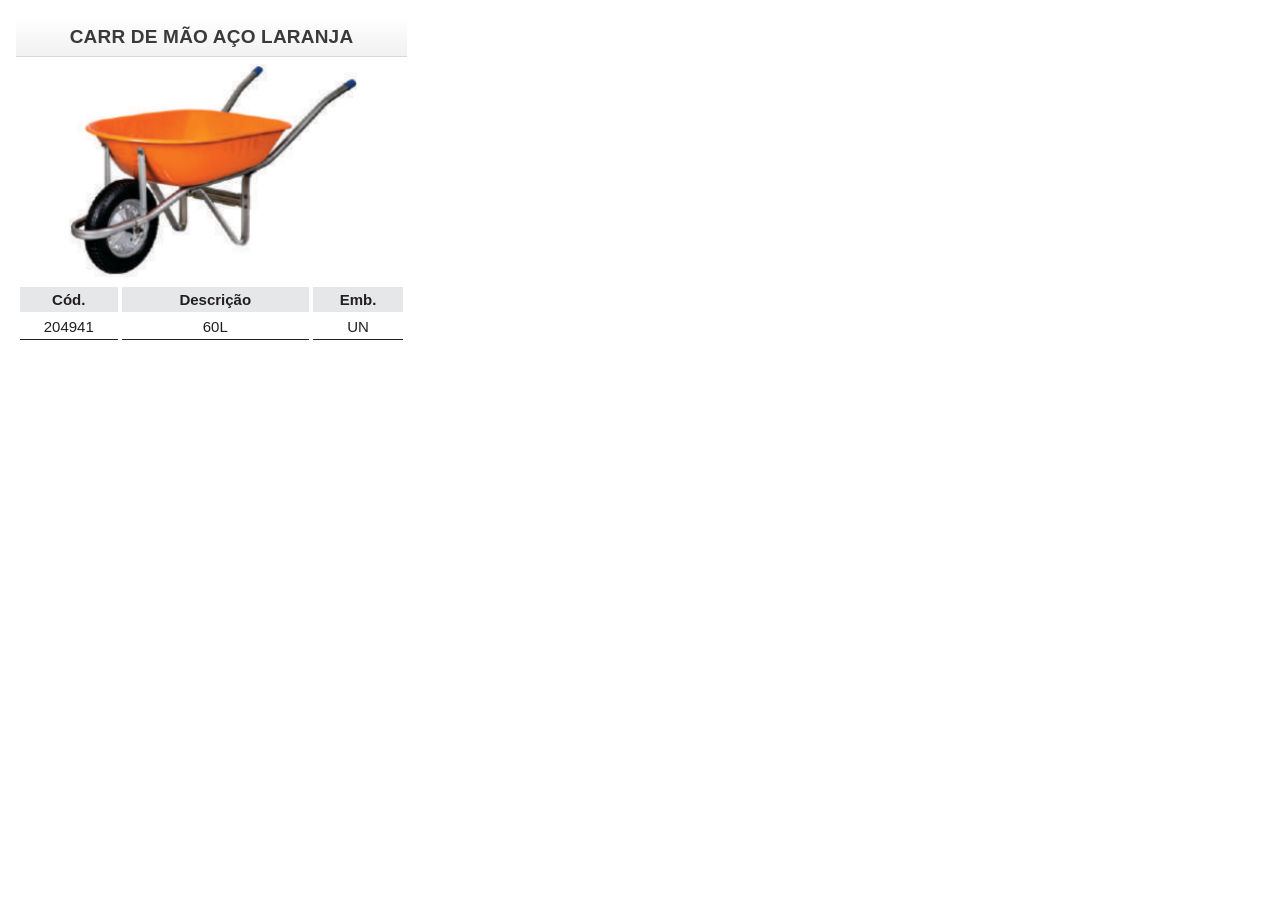
<file: produto/index.html>
<!DOCTYPE html>
<html lang="pt-BR">
<head>
    <meta charset="utf-8">
    <meta name="viewport" content="width=device-width, initial-scale=1">
    <title>Catálogo de Produtos</title>
    <link rel="stylesheet" href="produto.css">
</head>
<body>
    <!-- Os cards são gerados aqui a partir de produtos.js -->
    <main id="catalogo" class="catalogo"></main>

    <!-- Modelo de um card de produto -->
    <template id="tpl-produto">
        <article class="produto">
            <h2 class="produto__titulo"></h2>
            <div class="produto__imagem">
                <img class="produto__foto" src="" alt="" loading="lazy">
                <span class="produto__marca" hidden></span>
                <span class="produto__selo" hidden></span>
            </div>
            <dl class="produto__especificacoes" hidden></dl>
            <table class="produto__tabela">
                <thead>
                    <tr>
                        <th>Cód.</th>
                        <th>Descrição</th>
                        <th>Emb.</th>
                    </tr>
                </thead>
                <tbody></tbody>
            </table>
        </article>
    </template>

    <script src="produtos.js"></script>
    <script src="catalogo.js"></script>
</body>
</html>
</file>
<file: produto/produto.css>
/* Ajuste as cores e medidas do catálogo aqui */
:root {
    --cor-texto: #231f20;
    --cor-titulo: #3a3a3a;
    --cor-fundo: #ffffff;
    --cor-faixa: #f1f1f1;
    --cor-borda-titulo: #d9d9d9;
    --cor-cabecalho: #e6e7e8;
    --cor-selo: #e30613;
    --cor-selo-texto: #ffffff;
    --card-largura: 391px;
    --espaco: 16px;
}

* {
    box-sizing: border-box;
    margin: 0;
    padding: 0;
}

body {
    background: var(--cor-fundo);
    font-family: Arial, Helvetica, sans-serif;
    color: var(--cor-texto);
    padding: var(--espaco);
}

/* Grade de cards: quantas colunas couberem na tela */
.catalogo {
    display: grid;
    grid-template-columns: repeat(auto-fill, minmax(min(100%, 300px), var(--card-largura)));
    gap: 24px var(--espaco);
}

.produto {
    width: 100%;
    max-width: var(--card-largura);
    background: var(--cor-fundo);
    display: flex;
    flex-direction: column;
    break-inside: avoid;
}

.produto__titulo {
    background: linear-gradient(to bottom, var(--cor-fundo) 0%, var(--cor-faixa) 100%);
    border-bottom: 1px solid var(--cor-borda-titulo);
    padding: 10px 12px 8px;
    text-align: center;
    font-size: 19px;
    font-weight: 900;
    letter-spacing: 0.2px;
    color: var(--cor-titulo);
}

.produto__imagem {
    display: flex;
    justify-content: center;
    align-items: center;
    aspect-ratio: 391 / 230;   /* mantém os cards alinhados mesmo com fotos diferentes */
    padding: 6px 0 4px;
}

.produto__imagem {
    position: relative;
}

.produto__foto {
    display: block;
    max-width: 80%;
    max-height: 100%;
    object-fit: contain;
}

/* Marca: canto superior esquerdo */
.produto__marca {
    position: absolute;
    top: 8px;
    left: 6px;
    max-width: 40%;
    font-size: 13px;
    font-weight: 700;
    color: var(--cor-titulo);
    text-transform: uppercase;
    line-height: 1.1;
}

/* Selo: canto superior direito */
.produto__selo {
    position: absolute;
    top: 8px;
    right: 6px;
    max-width: 35%;
    padding: 4px 8px;
    border-radius: 4px;
    background: var(--cor-selo);
    color: var(--cor-selo-texto);
    font-size: 12px;
    font-weight: 900;
    text-transform: uppercase;
    text-align: center;
    line-height: 1.1;
}

.produto__marca[hidden],
.produto__selo[hidden] { display: none; }

/* Quando marca ou selo forem imagens (logo / selo gráfico) */
.produto__marca.is-imagem,
.produto__selo.is-imagem {
    padding: 0;
    background: none;
}

.produto__marca.is-imagem img,
.produto__selo.is-imagem img {
    display: block;
    max-width: 100%;
    max-height: 48px;
    object-fit: contain;
}

.produto__selo.is-imagem img { max-height: 64px; }

/* Especificações técnicas: lista abaixo da imagem */
.produto__especificacoes {
    margin: 0 4px 10px;
    font-size: 13px;
    line-height: 1.35;
}

.produto__especificacoes[hidden] { display: none; }

.produto__especificacoes > div {
    display: flex;
    gap: 6px;
    padding: 3px 0;
    border-bottom: 1px dotted var(--cor-borda-titulo);
}

.produto__especificacoes > div:last-child { border-bottom: none; }

.produto__especificacoes dt {
    flex: 0 0 auto;
    font-weight: 700;
}

.produto__especificacoes dt::after { content: ":"; }

.produto__especificacoes dd {
    margin: 0;
    overflow-wrap: anywhere;
}

.produto__tabela {
    width: 100%;
    border-collapse: separate;
    border-spacing: 4px 0;
    text-align: center;
    font-size: 15px;
}

.produto__tabela th {
    background: var(--cor-cabecalho);
    font-weight: 700;
    padding: 4px 6px;
    border-bottom: 2px solid var(--cor-fundo);
}

.produto__tabela td {
    padding: 4px 6px;
    border-bottom: 1px solid var(--cor-texto);
}

.produto__tabela th:nth-child(1),
.produto__tabela td:nth-child(1) { width: 26%; }

.produto__tabela th:nth-child(2),
.produto__tabela td:nth-child(2) { width: 50%; }

.produto__tabela th:nth-child(3),
.produto__tabela td:nth-child(3) { width: 24%; }

/* Impressão: sem margens extras, cards não quebram entre páginas */
@media print {
    body { padding: 0; }
    .produto { page-break-inside: avoid; }
}
</file>
